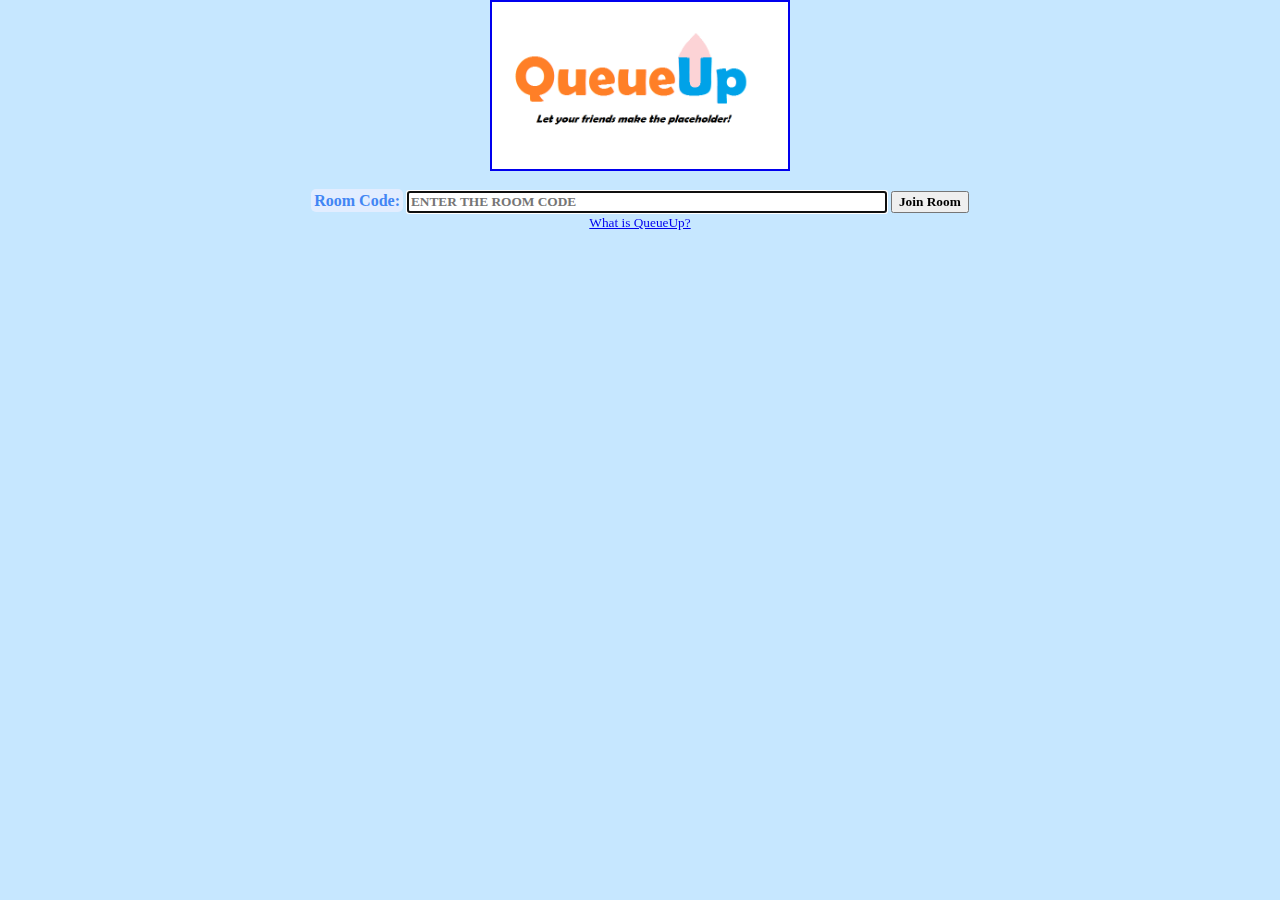
<file: QueueUp/index.html>
<!DOCTYPE html>
<html>
<title>QueueUp: Let your friends join the party!</title>
<meta name="viewport" content="width=device-width, initial-scale=1.0">
<script src="https://ajax.googleapis.com/ajax/libs/jquery/2.1.3/jquery.min.js"></script>
<link rel="stylesheet" href="styles.css">
<style>
	input {
		font-family: verdana;
		font-weight: bold;
	}
</style>

<script type="text/javascript">

	var isIn = false;
	function checkIfRoomExists(){
		var code = document.getElementById('code').value;
		var values = {
					'room'       : code,
				};
		if (code.length != 5){
			//alert("Code is too short/long. Must be 5 characters long!");
			return false;
		}
		else{
			$.ajax( { type : 'POST',
		            data : values,
		            url  : 'checkID.php',              // <=== CALL THE PHP FUNCTION HERE.
		            success: function ( data ) {
		              alert( data );               // <=== VALUE RETURNED FROM FUNCTION.
		              var idData = JSON.parse(data);
		              if(idData.isRoom==1){
		                alert("Room exists");
		                isIn = true;
										return true;
		              }
		              else{
										alert("Room does not exist");
		                isIn = false;
		              }
		            },
		            error: function ( xhr ) {
		             // alert( "error" );
									isIn = false;

		            }
		          });
		}

						return isIn;
	}
</script>

<body>
	<div align="center">
		<a href="about.html"><img class="logo_img" src="images/logo.png" title="QueueUp"
		alt="QueueUp Logo" border="2px solid gray"></img></a>

		<p></p>

		<form onSubmit="return isIn" method="get" action="spotify.php">
			<strong style="color:#4286f4; background-color:#e2edff; border-radius:5px; padding:3px">Room Code:</strong>
			<input type="text" onkeyup="checkIfRoomExists()" name="roomcode" id="code" maxlength="5" size="40"
			placeholder="Enter the room code" autofocus>
			<input type="submit" value="Join Room">
		</form>

		<a href="about.html" title="What is QueueUp?"><small>What is QueueUp?</small></a>
	</div>
</body>
</html>
</file>
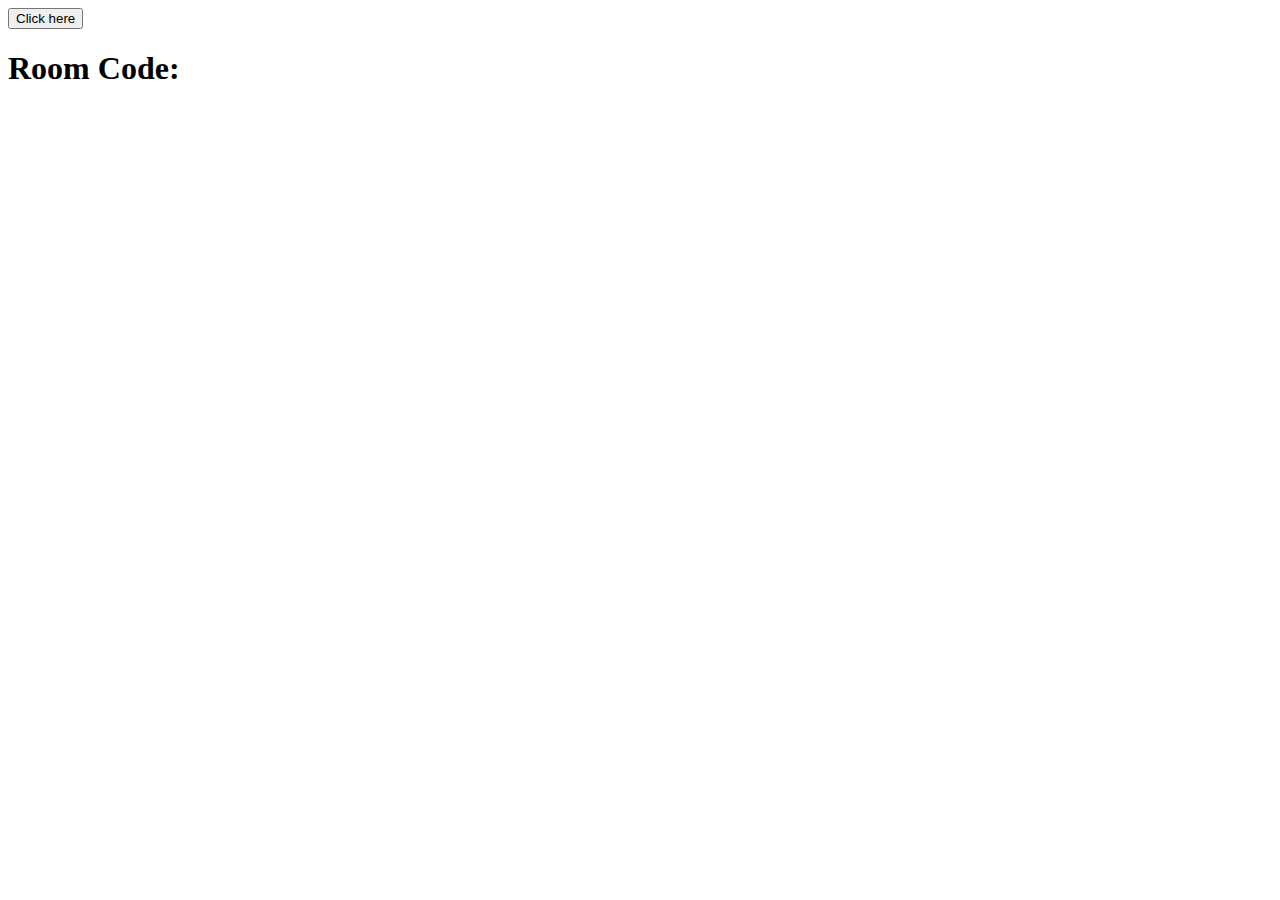
<file: html/room.html>
<html>
  <head>
    <script src="https://ajax.googleapis.com/ajax/libs/jquery/2.1.3/jquery.min.js"></script>
    <script type = "text/javascript">
function myAjax () {
  var myText = document.getElementById("roomID");
$.ajax( { type : 'POST',
          data : { },
          url  : 'generateID.php',              // <=== CALL THE PHP FUNCTION HERE.
          success: function ( data ) {
            alert( data );               // <=== VALUE RETURNED FROM FUNCTION.
            var idData = JSON.parse(data);
            roomID.textContent = idData.key;
            alert(idData.key);
          },
          error: function ( xhr ) {
            alert( "error" );
          }
        });
}
    </script>
  </head>
  <body>
    <button onclick="myAjax()">Click here</button> <!-- BUTTON CALL PHP FUNCTION -->
    <h1>Room Code: <div id="roomID"></div></h1>
  </body>
</html>
</file>
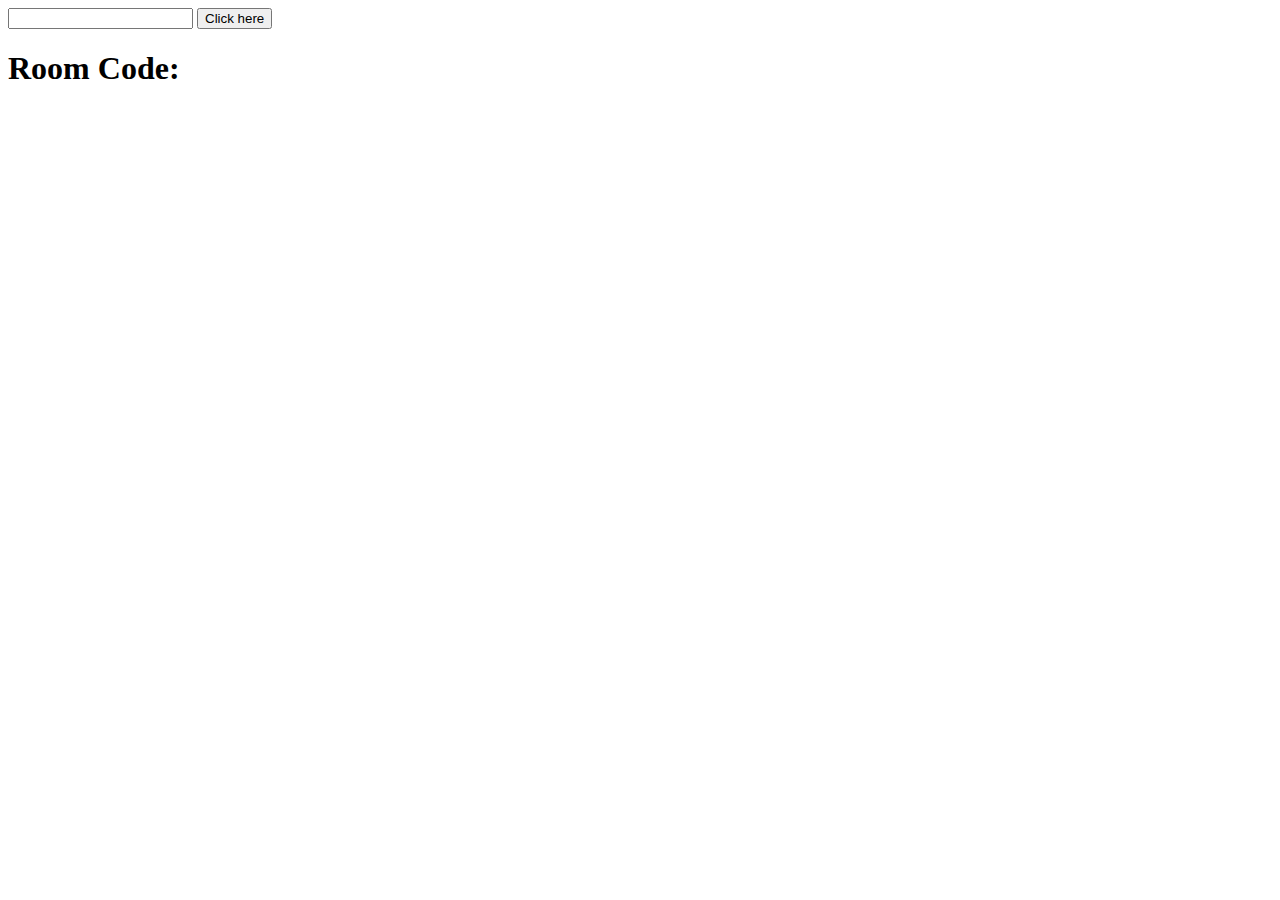
<file: html/test.html>
<html>
  <head>
    <script src="https://ajax.googleapis.com/ajax/libs/jquery/2.1.3/jquery.min.js"></script>
    <script type = "text/javascript">

    var url = window.location.href;
    var name = "roomnumber";
    name = name.replace(/[\[\]]/g, "\\$&");
    var regex = new RegExp("[?&]" + "roomnumber" + "(=([^&#]*)|&|#|$)"),
    results = regex.exec(url);
    results = decodeURIComponent(results[2].replace(/\+/g, " "));
    var songid = 123;
        //var roomNum = document.getElementById('roomTest').value
        var values = {
              'room'       : results,
              'song'       : songid
      };


function myAjax () {
      checkIfRoomExists();
}

function checkIfRoomExists(){
  $.ajax( { type : 'POST',
            data : values,
            url  : 'checkID.php',              // <=== CALL THE PHP FUNCTION HERE.
            success: function ( data ) {
              alert( data );               // <=== VALUE RETURNED FROM FUNCTION.
              var idData = JSON.parse(data);
              if(idData.isRoom==1){
                alert("Room exists");
                addSongToQueue();
              }
              else{
                return 0;
              }
            },
            error: function ( xhr ) {
              alert( "error" );
            }
          });
}

function addSongToQueue(){
  $.ajax( { type : 'POST',
            data : values,
            url  : 'addSong.php',              // <=== CALL THE PHP FUNCTION HERE.
            success: function ( data ) {
              alert( data );               // <=== VALUE RETURNED FROM FUNCTION.
              var idData = JSON.parse(data);
              if(idData.songAdded==1){
                alert("song added");
              }
              return idData.isRoom;
            },
            error: function ( xhr ) {
              alert( "error" );
            }
          });
}
    </script>
  </head>
  <body>
    <input type="text" id="roomTest">
    <button onclick="myAjax()">Click here</button> <!-- BUTTON CALL PHP FUNCTION -->
    <h1>Room Code: <div id="roomID"></div></h1>
  </body>
</html>
</file>
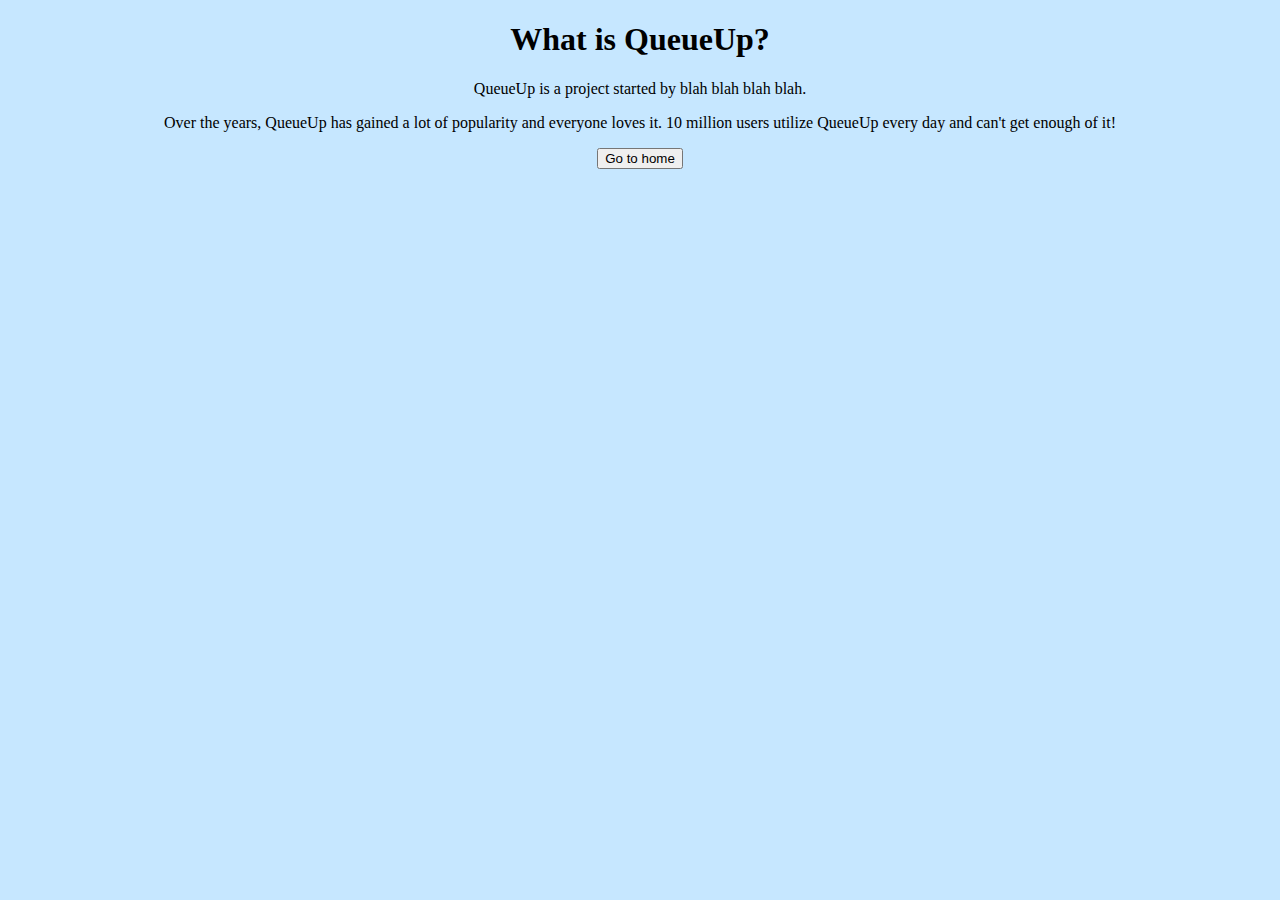
<file: QueueUp/about.html>
<!DOCTYPE html>
<html>
<head>
<title>About QueueUp</title>
<link rel="stylesheet" href="styles.css">

</head>

<body>
	<div align="center">
	<h1>What is QueueUp?</h1>
	<p>QueueUp is a project started by blah blah blah blah.</p>
	<p>Over the years, QueueUp has gained a lot of popularity and everyone loves it.
	10 million users utilize QueueUp every day and can't get enough of it!</p>
	<a href="index.html"><input type="button" name="back" value="Go to home"></a>
	</div>
</body>
</html>
</file>
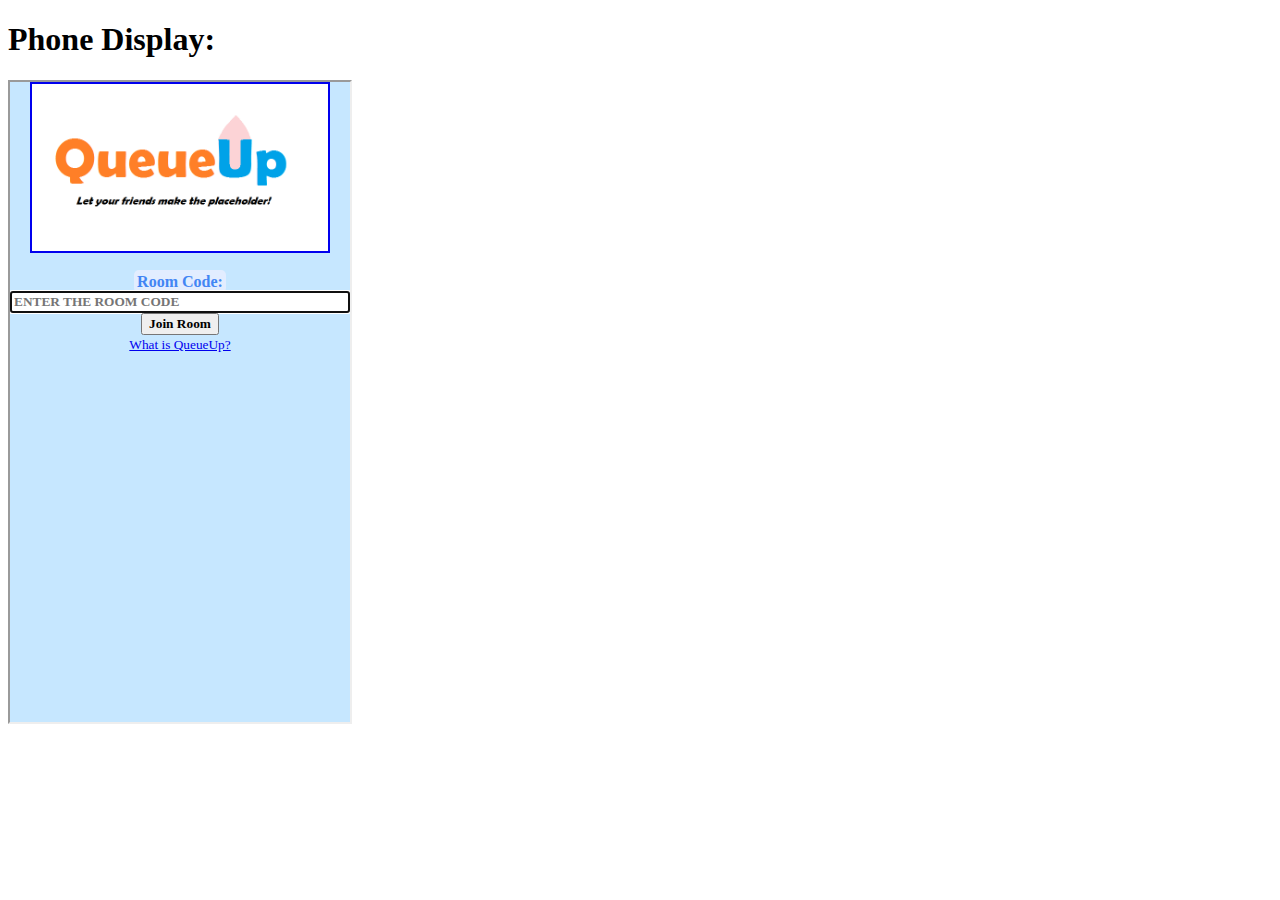
<file: QueueUp/mobile.html>
<!doctype html>
<html>
<title>QueueUp Mobile Test</title>

<body>
	<div style="position:relative">
		<h1>Phone Display:</h1>
		<iframe width="340px" height="640px" src="index.html"></iframe>
	</div>
</body>
</html>
</file>
<file: QueueUp/styles.css>
* {
    box-sizing: border-box;
}

body {
	background-color:#c6e7ff;
	margin: 0;
	padding: 0;
}

#code {
	width: 480px;
	text-transform:uppercase;
}

div {
	vertical-align: center;
}

.item_link {
	display: block;
	text-decoration: none;
	font-size: 15px;
	font-weight: 300;
	color: #444444;
}

.logo_img {
	width: 300px;
	height: auto;
}

.normalList {
	width: 500px;
	text-align: center;
	margin: 0 auto;
}

.playlistItem {
	list-style-type: none;
	background: linear-gradient(#eeeeee, #dddddd);
}

.searchList {
	padding: 0 20px 0 20px;
}

.searchListItem {
	padding:4px 10px;
	list-style-type: none;
	background: linear-gradient(#ffeeff, #ccbbff);
	color: #333333;
	text-align: left;
}
.searchListItem:hover {
	background: linear-gradient(#ffffff, #ffffcc);
}

.songTitle {
	font-size: 20px;
	font-weight: 300;
	color: black;
}

strong {
	color: powderblue;
}

@media only screen and (max-device-width: 520px), (max-width: 520px){
	.normalList {
		width: 100%;
	}
	.length {
		display:none;
	}
	#code {
		width: 100%;
	}
	.logo_img {
		max-width: 100%;
	}
	.searchInput {
		width: 90%;
	}
}
</file>
